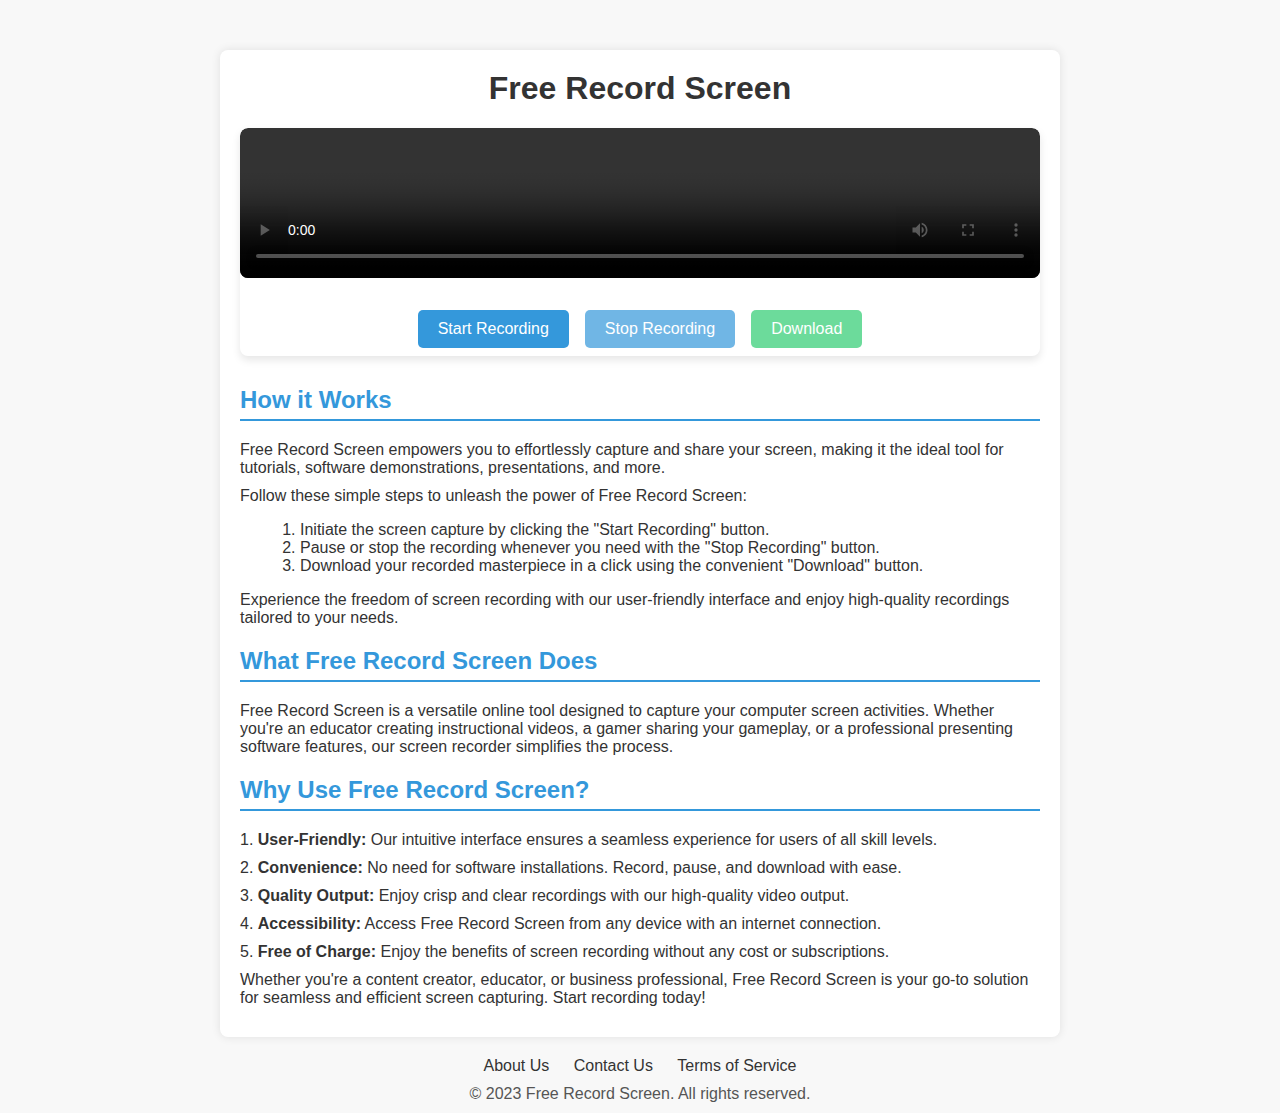
<file: index.html>
<!DOCTYPE html>
<html lang="en">
<head>
    <meta charset="UTF-8">
    <meta name="viewport" content="width=device-width, initial-scale=1.0">
    <title>Free Record Screen - Capture and Share Your Screen</title>
    <meta name="description" content="Record your screen for free with our online screen recorder. Capture and share your screen easily.">
    <meta name="keywords" content="free screen recorder, screen capture, record screen, online recorder, video recording">
    <link rel="stylesheet" href="styles.css">
</head>
<body>
    <div class="container">
        <header>
            <h1>Free Record Screen</h1>
        </header>
        <div class="video-container">
            <video id="recording" controls></video>
            <div class="controls">
                <button id="start" class="record-btn">Start Recording</button>
                <button id="stop" class="record-btn" disabled>Stop Recording</button>
                <button id="download" class="download-btn" disabled>Download</button>
            </div>
        </div>
        <div class="instructions">
            <h2>How it Works</h2>
            <p>Free Record Screen empowers you to effortlessly capture and share your screen, making it the ideal tool for tutorials, software demonstrations, presentations, and more.</p>
            <p>Follow these simple steps to unleash the power of Free Record Screen:</p>
            <ol>
                <li>Initiate the screen capture by clicking the "Start Recording" button.</li>
                <li>Pause or stop the recording whenever you need with the "Stop Recording" button.</li>
                <li>Download your recorded masterpiece in a click using the convenient "Download" button.</li>
            </ol>
            <p>Experience the freedom of screen recording with our user-friendly interface and enjoy high-quality recordings tailored to your needs.</p>

            <h2>What Free Record Screen Does</h2>
            <p>Free Record Screen is a versatile online tool designed to capture your computer screen activities. Whether you're an educator creating instructional videos, a gamer sharing your gameplay, or a professional presenting software features, our screen recorder simplifies the process.</p>

            <h2>Why Use Free Record Screen?</h2>
            <p>1. <strong>User-Friendly:</strong> Our intuitive interface ensures a seamless experience for users of all skill levels.</p>
            <p>2. <strong>Convenience:</strong> No need for software installations. Record, pause, and download with ease.</p>
            <p>3. <strong>Quality Output:</strong> Enjoy crisp and clear recordings with our high-quality video output.</p>
            <p>4. <strong>Accessibility:</strong> Access Free Record Screen from any device with an internet connection.</p>
            <p>5. <strong>Free of Charge:</strong> Enjoy the benefits of screen recording without any cost or subscriptions.</p>

            <p>Whether you're a content creator, educator, or business professional, Free Record Screen is your go-to solution for seamless and efficient screen capturing. Start recording today!</p>
        </div>
    </div>

<div class="footer-links">
    <a href="https://recordscreen.me/about.html">About Us</a>
    <a href="#contact-us">Contact Us</a>
    <a href="#terms-of-service">Terms of Service</a>
</div>

<div class="copyright">
    <p>&copy; 2023 Free Record Screen. All rights reserved.</p>
</div>

<script src="script.js"></script>
    
</body>
</html>
</file>
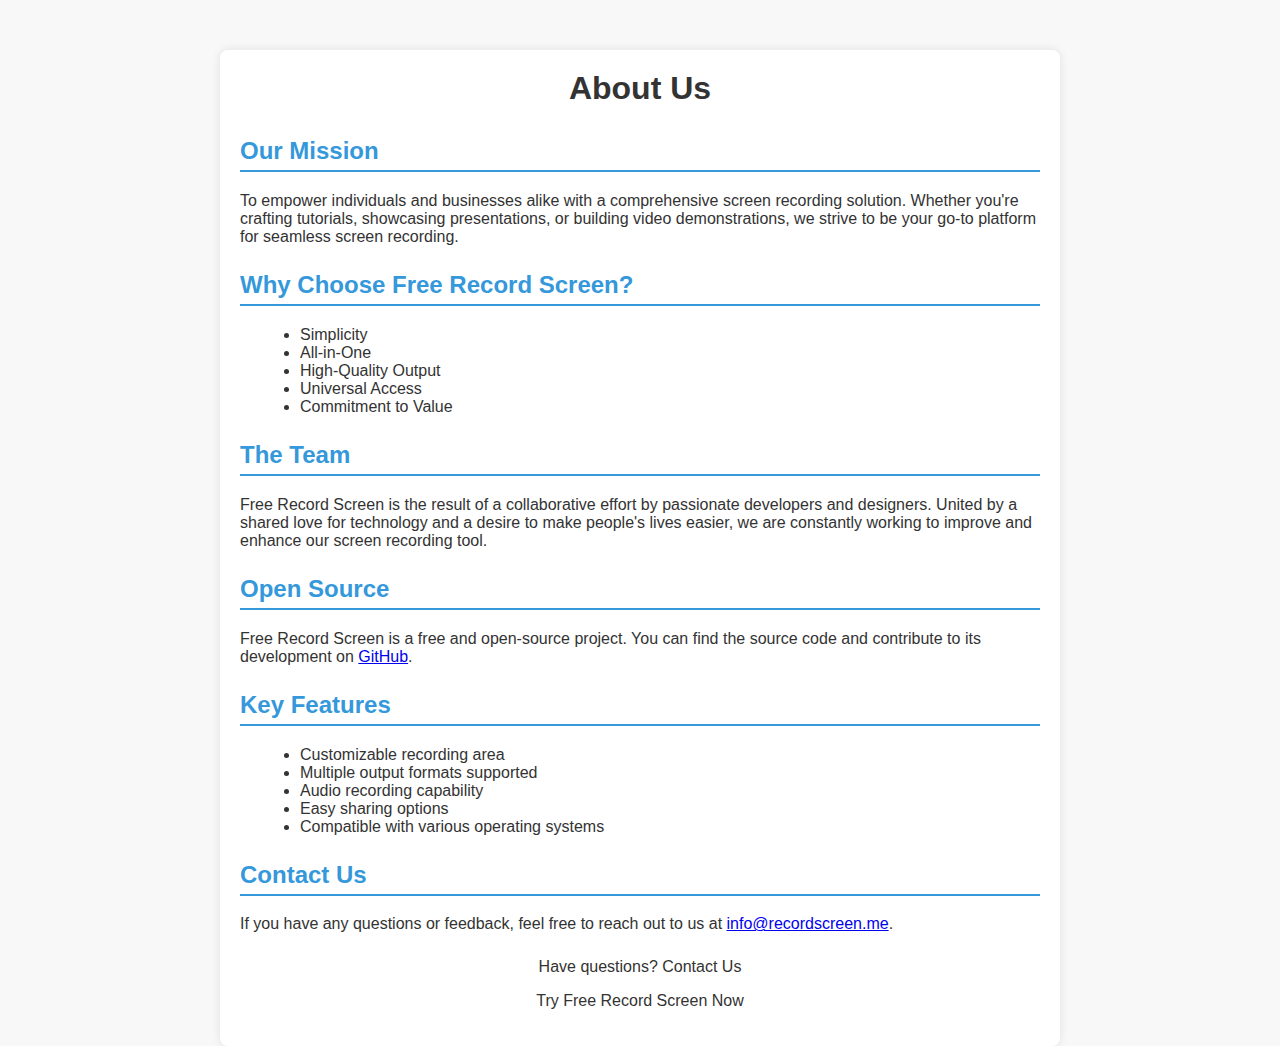
<file: about.html>
<!DOCTYPE html>
<html lang="en">
<head>
 <meta charset="UTF-8">
 <meta name="viewport" content="width=device-width, initial-scale=1.0">
 <meta name="description" content="Record your screen for free with our online screen recorder. Capture and share your screen easily.">
 <meta name="keywords" content="free screen recorder, screen capture, record screen, online recorder, video recording">
<title>About Us - Free Record Screen</title>
 <style>
   /* Basic Styling - Shared with rest of site */
   body {
     font-family: 'Roboto', Arial, sans-serif;
     background-color: #f8f8f8;
     margin: 0;
     padding: 0;
     color: #333;
   }

   .container {
     max-width: 800px;
     margin: 0 auto;
     padding: 20px;
     background-color: #fff;
     box-shadow: 0 0 10px rgba(0, 0, 0, 0.1);
     border-radius: 8px;
     margin-top: 50px;
   }

   header {
     text-align: center;
   }

   h1 {
     margin-top: 0;
   }

   /* About Page Specific */
   main {
     margin-top: 30px;
   }

   section {
     margin-bottom: 25px;
   }

   h2 {
     color: #3498db;
     border-bottom: 2px solid #3498db;
     padding-bottom: 5px;
   }

   ul {
     margin-left: 20px;
   }

   footer {
     text-align: center;
     margin-top: 20px;
   }

   footer a {
     color: #333;
     text-decoration: none;
   }

   footer a:hover {
     text-decoration: underline;
   }
 </style>
</head>
<body>
 <div class="container">
  <header>
   <h1>About Us</h1>
  </header>

  <main>
   <section class="mission">
    <h2>Our Mission</h2>
    <p>To empower individuals and businesses alike with a comprehensive screen recording solution. Whether you're crafting tutorials, showcasing presentations, or building video demonstrations, we strive to be your go-to platform for seamless screen recording.</p>
   </section>

   <section class="why-choose-us">
    <h2>Why Choose Free Record Screen?</h2>
    <ul>
     <li>Simplicity</li>
     <li>All-in-One</li>
     <li>High-Quality Output</li>
     <li>Universal Access</li>
     <li>Commitment to Value</li>
    </ul>
   </section>

   <section class="team">
    <h2>The Team</h2>
    <p>Free Record Screen is the result of a collaborative effort by passionate developers and designers. United by a shared love for technology and a desire to make people's lives easier, we are constantly working to improve and enhance our screen recording tool.</p>
   </section>

   <section class="open-source">
    <h2>Open Source</h2>
    <p>Free Record Screen is a free and open-source project. You can find the source code and contribute to its development on <a href="https://github.com/asma019/Record-Screen/">GitHub</a>.</p>
   </section>

   <section class="features">
    <h2>Key Features</h2>
    <ul>
     <li>Customizable recording area</li>
     <li>Multiple output formats supported</li>
     <li>Audio recording capability</li>
     <li>Easy sharing options</li>
     <li>Compatible with various operating systems</li>
    </ul>
   </section>

   <section class="contact">
    <h2>Contact Us</h2>
    <p>If you have any questions or feedback, feel free to reach out to us at <a href="mailto:info@recordscreen.me">info@recordscreen.me</a>.</p>
   </section>
  </main>

  <footer>
   <p>Have questions? <a href="https://recordscreen.me/contact.html">Contact Us</a></p>  
   <p><a href="https://recordscreen.me/">Try Free Record Screen Now</a></p>
  </footer>
 </div>
</body>
</html>
</file>
<file: styles.css>
body {
    font-family: 'Roboto', Arial, sans-serif;
    background-color: #f8f8f8;
    margin: 0;
    padding: 0;
    color: #333;
}

.container {
    max-width: 800px;
    margin: 0 auto;
    padding: 20px;
    background-color: #fff;
    box-shadow: 0 0 10px rgba(0, 0, 0, 0.1);
    border-radius: 8px;
    margin-top: 50px;
}

header {
    text-align: center;
}

h1 {
    margin-top: 0;
}

.video-container {
    position: relative;
    overflow: hidden;
    border-radius: 8px;
    box-shadow: 0 4px 8px rgba(0, 0, 0, 0.1);
    margin-top: 20px;
}

video {
    width: 100%;
    height: auto;
    border-radius: 8px;
}

.controls {
    display: flex;
    justify-content: center;
    align-items: center;
    flex-wrap: wrap;
    margin-top: 20px;
}

.record-btn,
.download-btn {
    border: none;
    padding: 10px 20px;
    font-size: 16px;
    cursor: pointer;
    margin: 8px;
    border-radius: 5px;
    transition: background-color 0.3s ease;
}

.record-btn {
    background-color: #3498db;
    color: #fff;
}

.download-btn {
    background-color: #2ecc71;
    color: #fff;
}

button:disabled {
    opacity: 0.7;
    cursor: not-allowed;
}

button:hover {
    filter: brightness(1.2);
}

.instructions {
    margin-top: 30px;
}

h2 {
    color: #3498db;
    border-bottom: 2px solid #3498db;
    padding-bottom: 5px;
}

p {
    margin: 10px 0;
}

ol {
    margin-left: 20px;
}

.footer-links {
    text-align: center;
    margin-top: 20px;
}

.footer-links a {
    color: #333;
    text-decoration: none;
    margin: 0 10px;
}

.footer-links a:hover {
    text-decoration: underline;
}

.copyright {
    text-align: center;
    margin-top: 10px;
    color: #555;
}
</file>
